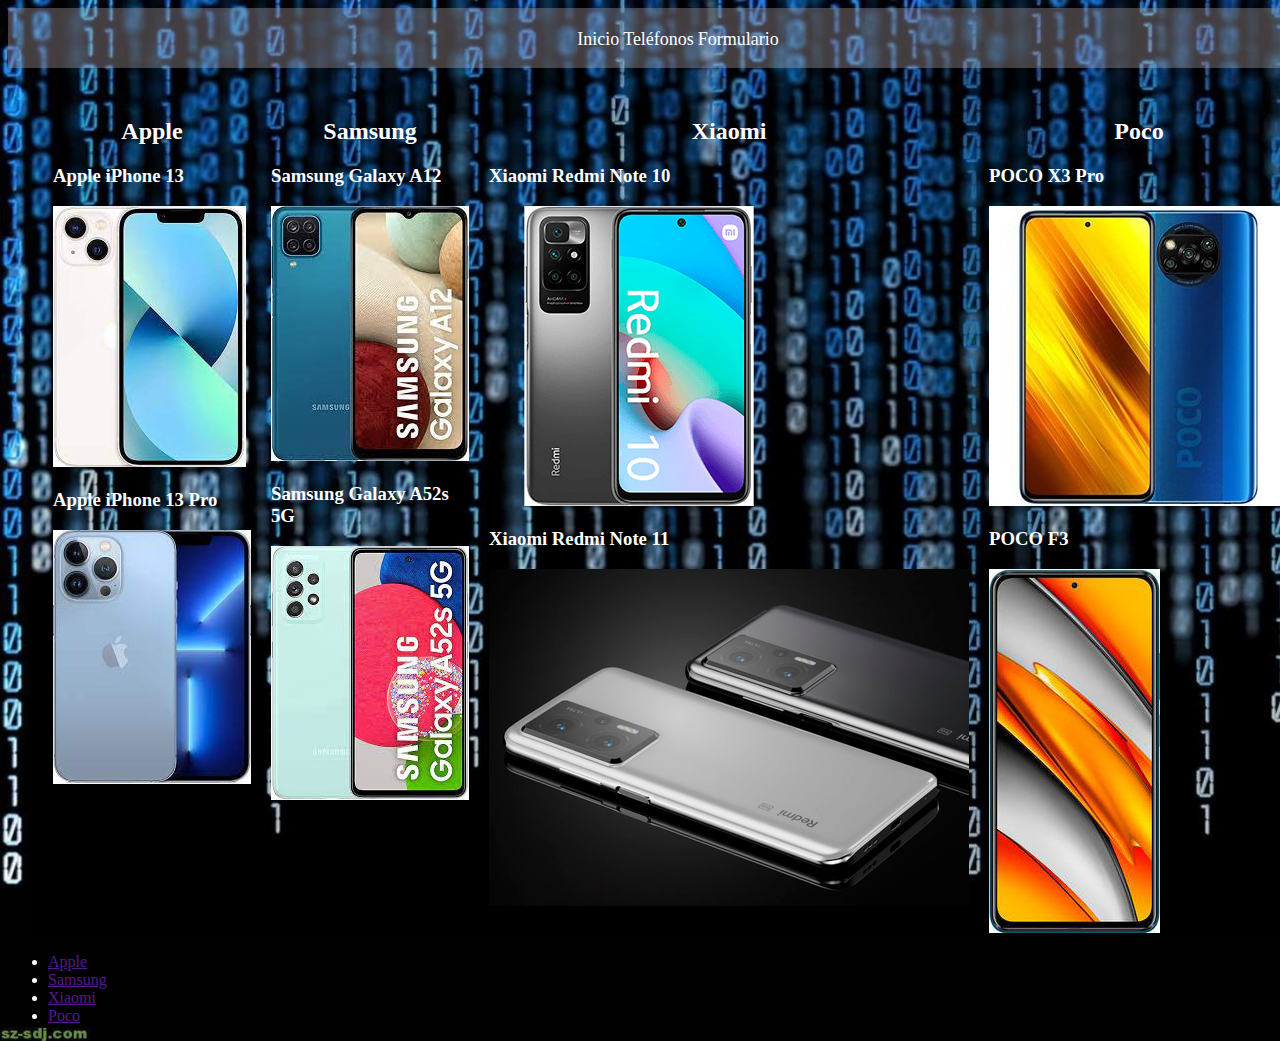
<file: pages/telefono.html>
<!DOCTYPE html>
<html lang="es">

<head>
    <meta charset="UTF-8">
    <meta http-equiv="X-UA-Compatible" content="IE=edge">
    <meta name="viewport" content="width=device-width, initial-scale=1.0">
    <title>Teléfonos</title>
    <link rel="stylesheet" href="../css/telefono.css">
</head>

<body>
    <div class="container">
        <header class="header">
            <nav class="nav">
                <ul class="menu">
                    <li class="menu_list">
                        <a class="list_link" href="../index.html">Inicio</a>
                    </li>
                    <li class="menu_list">
                        <a class="list_link" href="./telefono.html">Teléfonos</a>
                    </li>
                    <li class="menu_list">
                        <a class="list_link" href="./formulario.html">Formulario</a>
                    </li>
                </ul>
            </nav>
        </header>
        <main class="main">
            <section class="section">
                <h2 class="section_header">Apple</h2>
                <article class="article">
                    <h3 class="article_header">Apple iPhone 13</h3>
                    <img src="../assets/images/iphone13.jfif" alt="" class="image">
                </article>
                <article class="article">
                    <h3 class="article_header">Apple iPhone 13 Pro</h3>
                    <img src="../assets/images/iphone13pro.jfif" alt="" class="image">
                </article>
            </section>
            <section class="section">
                <h2 class="section_header">Samsung</h2>
                <article class="article">
                    <h3 class="article_header">Samsung Galaxy A12</h3>
                    <img src="../assets/images/samsunga12.jpg" alt="" class="image">
                </article>
                <article class="article">
                    <h3 class="article_header">Samsung Galaxy A52s 5G</h3>
                    <img src="../assets/images/samsung5g.jfif" alt="" class="image">
                </article>
            </section>
            <section class="section">
                <h2 class="section_header">Xiaomi</h2>
                <article class="article">
                    <h3 class="article_header">Xiaomi Redmi Note 10</h3>
                    <img src="../assets/images/xiomiredmi10.png" alt="" class="image">
                </article>
                <article class="article">
                    <h3 class="article_header">Xiaomi Redmi Note 11</h3>
                    <img src="../assets/images/xiomiredmi10pro.png" alt="" class="image">
                </article>
            </section>
            <section class="section">
                <h2 class="section_header">Poco</h2>
                <article class="article">
                    <h3 class="article_header">POCO X3 Pro</h3>
                    <img src="../assets/images/pocox3.jpg" alt="" class="image">
                </article>
                <article class="article">
                    <h3 class="article_header">POCO F3</h3>
                    <img src="../assets/images/pocof3.jpeg" alt="" class="image">
                </article>
            </section>
        </main>
        <footer class="footer">
            <ul class="footer_list">
                <li class="footer_item">
                    <a href="" class="footer_link">Apple</a>
                </li>
                <li class="footer_item">
                    <a href="" class="footer_link">Samsung</a>
                </li>
                <li class="footer_item">
                    <a href="" class="footer_link">Xiaomi</a>
                </li>
                <li class="footer_item">
                    <a href="" class="footer_link">Poco</a>
                </li>
            </ul>
        </footer>
    </div>
</body>

</html>
</file>
<file: css/telefono.css>
body {
    background-image: url("../assets/images/fondo_tele.jpg");
    background-size: cover;
    background-repeat: no-repeat;
    color: white;
}

.container {
    width: 1300px;
    margin: auto;
}

.nav {
    background-color: rgba(153, 142, 142, 0.432);
    height: 60px;
    width: 100%;
    display: flex;
    justify-content: center;
}

.menu {
    justify-content: space-evenly;
}

.menu_list {
    display: inline-block;
    margin-top: 5px;
}

.list_link {
    text-decoration: none;
    color: white;
    font-size: 18px;
}

.main {
    width: 1250px;
    background-color: rgba(0, 0, 0, 0.2);
    margin: auto;
    display: flex;
}

.section {
    display: inline-block;
    width: 60%;
    margin-left: 20px;
}

.section_header {
    text-align: center;
    padding-top: 30px;
}

.acticle {
    padding-top: 20px;
}
</file>
